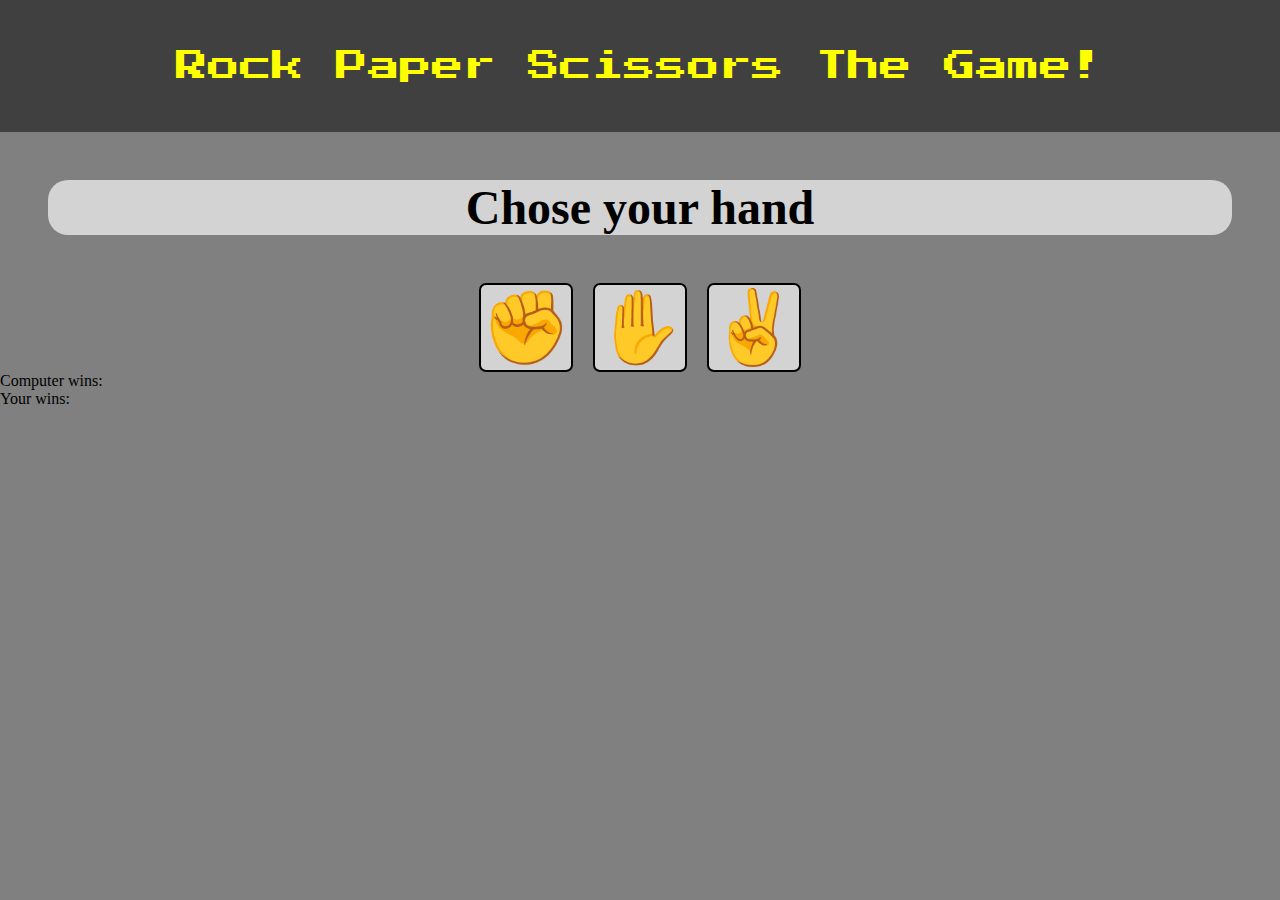
<file: index.html>
<!DOCTYPE html>
<html lang="en">
<head>
    <meta charset="UTF-8">
    <meta http-equiv="X-UA-Compatible" content="IE=edge">
    <meta name="viewport" content="width=device-width, initial-scale=1.0">
    <title>Rock Paper Scissors</title>
    
    <link rel="stylesheet" href="styles.css">
    <link rel="preconnect" href="https://fonts.googleapis.com">
    <link rel="preconnect" href="https://fonts.gstatic.com" crossorigin>
    <link href="https://fonts.googleapis.com/css2?family=Press+Start+2P&display=swap" rel="stylesheet">
</head>
<body>
    <div class="title">Rock Paper Scissors The Game!</div>

    <span class="game-status"><p 
    id="status">Chose your hand</p></span>
    
    <div class="hands">
        <button class="button" id="rock">
            <div class="sign">✊</div>
        </button>
        <button class="button" id="paper">
            <div class="sign">✋</div>
        </button>
        <button class="button" id="scissors">
            <div class="sign">✌</div>
        </button>
    </div>
    <div class="wins-container">
        <div id="comp-wins">Computer wins:</div>
        <div id="player-wins">Your wins:</div>
    </div>
    
</body>
<script src="rockpaperscissors.js"></script>
</html>
</file>
<file: styles.css>
*{
    margin: 0px;
    padding: 0px;
}
body{
    background: grey;
}
.title{
    font-family: 'Press Start 2P', cursive;
    color: yellow;
    font-size: 32px;
    margin: 0px;
    padding: 50px;
    text-align: center;
    background-color: rgb(0, 0, 0, 0.5);
}
.game-status{
    font-weight: bold;
    font-size: 48px
}
.game-status{
    display: flex;
    justify-content: center;
    align-items: center;
    background: lightgray;
    border-radius: 20px;
    margin: 1em;
    padding: 0;
    text-align: center;
    font-weight: 600;
    
}
.hands{
    display: flex;
    gap: 20px;
    justify-content: center;
}
.sign{
    font-size: 72px;
}
.button{
    background: lightgray;
    border: 2px solid;
    border-radius: 7px;
    cursor: pointer;
}
.button:hover{


}
</file>
